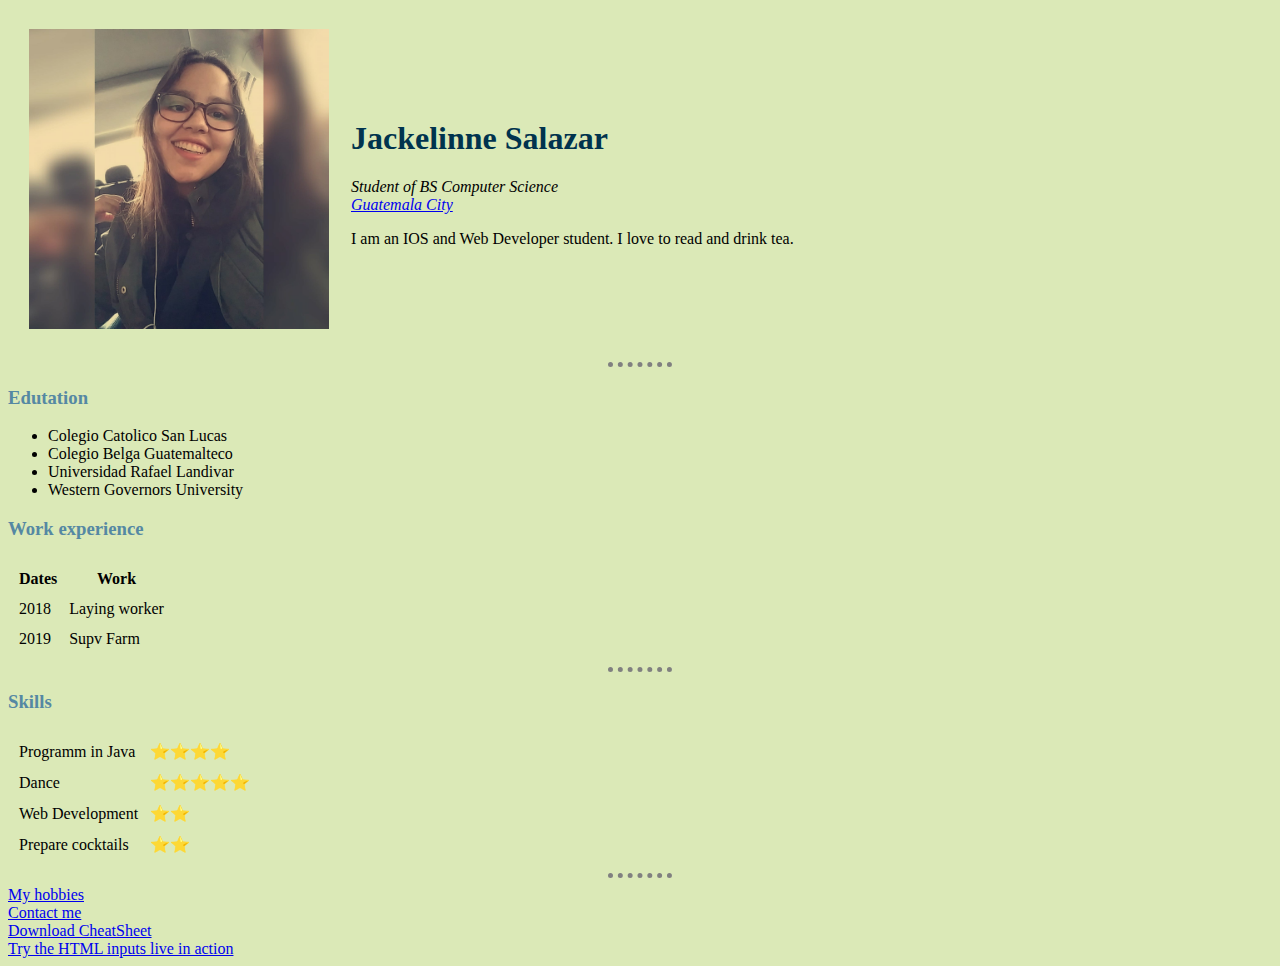
<file: HTML-Personal Site/index.html>
<!DOCTYPE html>
<html lang="en" dir="ltr">

<head>
  <meta charset="utf-8">
  <title>Jackie's Homepage</title>
  <link rel="stylesheet" href="css/styles.css">

</head>

<body>
  <table cellspacing="20">
    <tr>
      <td><img src="images/jackelinne.jpg" alt="Jackie profile picture" ></td>
      <td>  <h1> Jackelinne Salazar</h1>
        <p><em>
            Student of BS Computer Science
            <br /> <a href="https://www.lonelyplanet.com/guatemala/guatemala-city">Guatemala City</a>
          </em>
        </p>
        <p> I am an IOS and Web Developer student. I love to read and drink tea.</p></td>
    </tr>
  </table>


  <hr size="3"  />
  <h3>Edutation</h3>
  <ul>
    <li>Colegio Catolico San Lucas</li>
    <li>Colegio Belga Guatemalteco</li>
    <li>Universidad Rafael Landivar</li>
    <li>Western Governors University</li>
  </ul>
  <!--WORK EXPERIENCE -->
  <h3>Work experience</h3>

  <table cellspacing="10">
    <thead>
      <tr>
        <th>Dates</th>
        <th>Work</th>
      </tr>
    </thead>
    <tbody>
      <tr>
        <td>2018</td>
        <td>Laying worker</td>
      </tr>
      <tr>
        <td>2019</td>
        <td>Supv Farm</td>
      </tr>
    </tbody>
    <tfoot>

    </tfoot>

  </table>
<hr>
  <!--SKILLS-->
  <h3>Skills</h3>
  <table  cellspacing="10">
    <tbody >
      <tr>
        <td >Programm in Java</td>
        <td>⭐️⭐️⭐️⭐️</td>

      </tr>
      <tr>
        <td>Dance</td>
        <td>⭐️⭐️⭐️⭐️⭐️</td>

      </tr>
      <tr>
        <td>Web Development </td>
        <td>⭐️⭐️</td>
      </tr>
      <tr>
        <td>Prepare cocktails </td>
        <td>⭐️⭐️</td>
      </tr>


    </tbody>
  </table>




  <hr>
  <a href="hobbies.html">My hobbies</a>
  <br />
  <a href="contactme.html">Contact me</a>
  <br>
  <a Download href="https://web.stanford.edu/group/csp/cs21/htmlcheatsheet.pdf">Download CheatSheet</a>
  <br>
  <a href="inputs.html">Try the HTML inputs live in action</a>




</body>

</html>
</file>
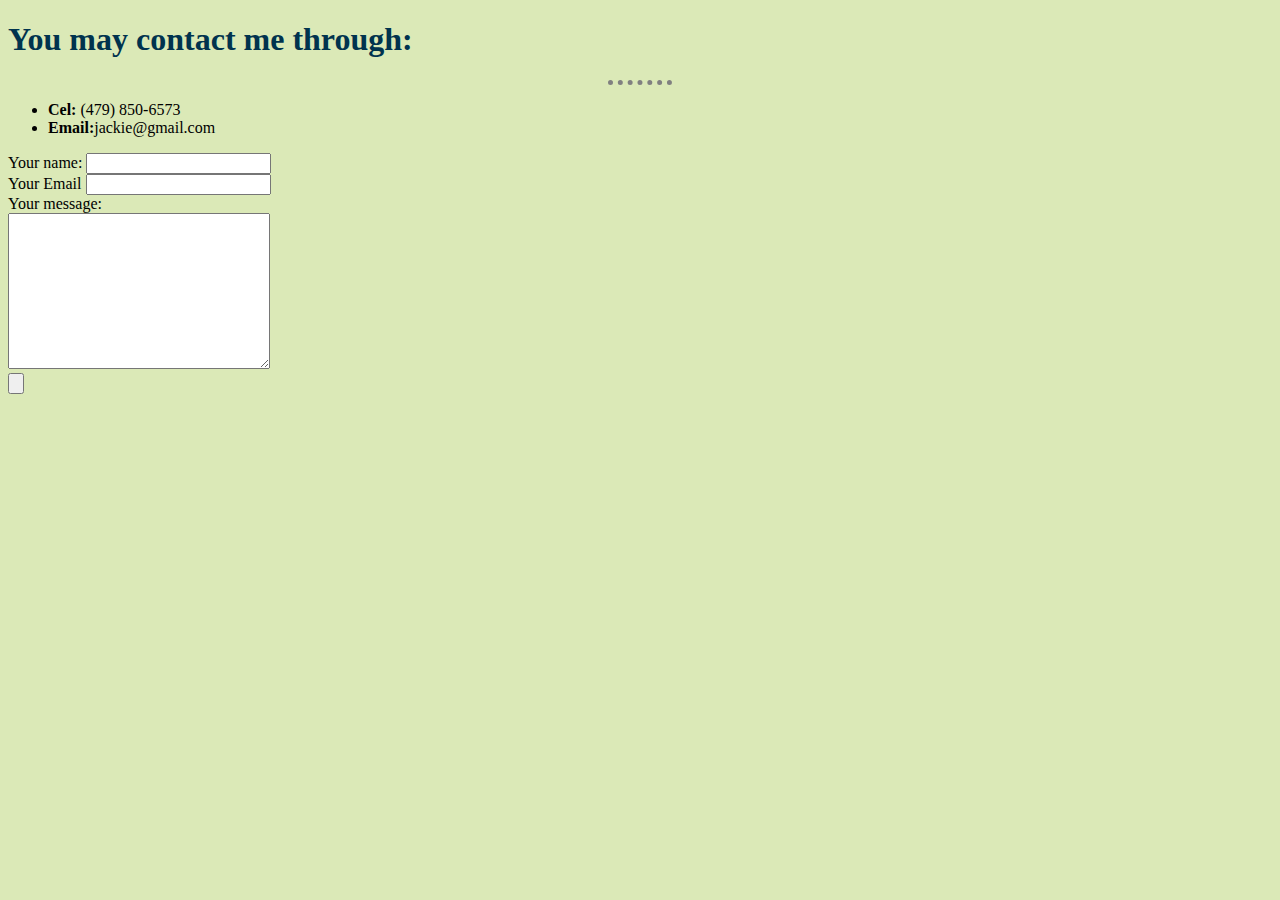
<file: HTML-Personal Site/contactme.html>
<!DOCTYPE html>
<html lang="en" dir="ltr">
  <head>
    <meta charset="utf-8">
    <title>Contact me</title>
    <link rel="stylesheet" href="css/styles.css">
  </head>
  <body>
    <h1>You may contact me through:</h1>

    <hr>
    <ul>
      <li><strong>Cel:</strong> (479) 850-6573</li>
      <li><strong>Email:</strong>jackie@gmail.com</li>

    </ul>
    <form action="mailto:info@jackie20sas@gmail.com" method="post" enctype="text/plain">
      <label for="">Your name:</label>
      <input type="text" name="yourName" value="">
      <br>
      <label for="">Your Email</label>
      <input type="email" name="yourEmail" value="">
      <br>
      <label for="">Your message:</label><br>
      <textarea name="yourMessage" rows="10" cols="30"></textarea>
      <br>
      <input type="submit" name="Submit" value="">
    </form>

  </body>
</html>
</file>
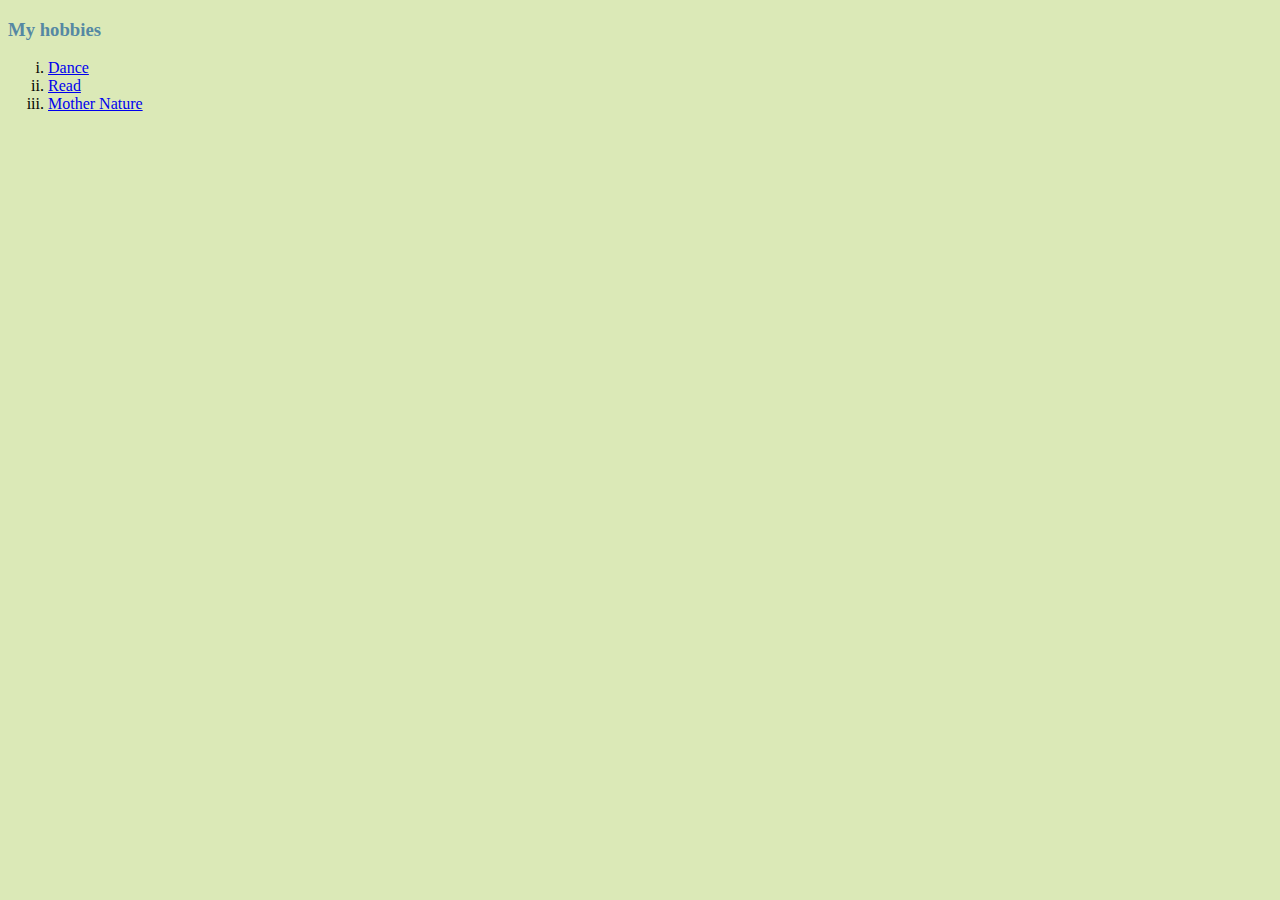
<file: HTML-Personal Site/hobbies.html>
<!DOCTYPE html>
<html lang="en" dir="ltr">
  <head>
    <meta charset="utf-8">
    <title>My hobbies</title>
    <link rel="stylesheet" href="css/styles.css">
  </head>
  <body>
    <h3>My hobbies</h3>
    <ol type="i">
      <li><a href="https://www.youtube.com/watch?v=W7_TmTucL78">Dance</a></li>
      <li><a href="https://www.wattpad.com/user/MenteFrezca">Read</a></li>
      <li><a href="https://www.bkreader.com/2019/04/22/its-earth-day-where-to-celebrate-mother-nature-in-brooklyn/">Mother Nature</a></li>
    </ol>

  </body>
</html>
</file>
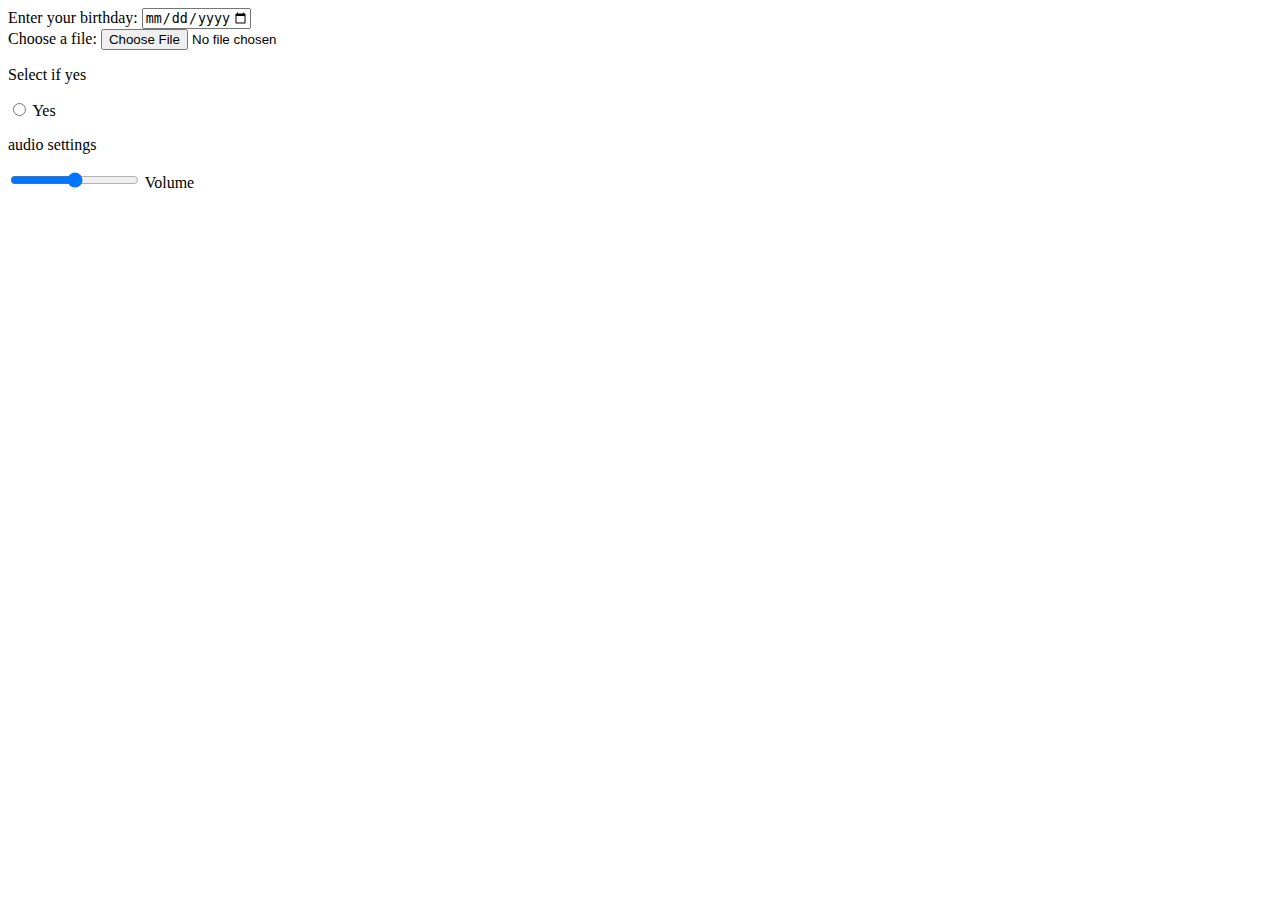
<file: HTML-Personal Site/inputs.html>
<!DOCTYPE html>
<html lang="en" dir="ltr">
  <head>
    <meta charset="utf-8">
    <title>HTML inputs</title>
  </head>
  <body>
    <form class="" action="index.html" method="post">
      <div class="">
        <label for="">Enter your birthday:</label>
        <input type="date" name="" value="" max="2019-01-01">
      </div>
      <div class="">
        <label for="">Choose a file:</label>
        <input type="file" name="" value="" accept=".doc,.docx,image/png">
      </div>
      <p>Select if yes</p>
      <div class="">
        <input type="radio" name="" value="" >
        <label for="">Yes</label>
      </div>
      <p>audio settings</p>
      <div class="">
        <input type="range" name="" value="" min="0" max="100">
        <label for="">Volume</label>
      </div>
    </form>
  </body>
</html>
</file>
<file: HTML-Personal Site/css/styles.css>
body {
  background-color: #dbe9b7;
}
hr{
  border-style: none;
  border-top-style: dotted;
  border-color: grey;
  border-width: 5px;

  width: 5%;

}
img{
  height:300px;
  width: 300px;
}
h1{
  color: #00334e;
}
h3{
  color: #5588a3;
}
</file>
